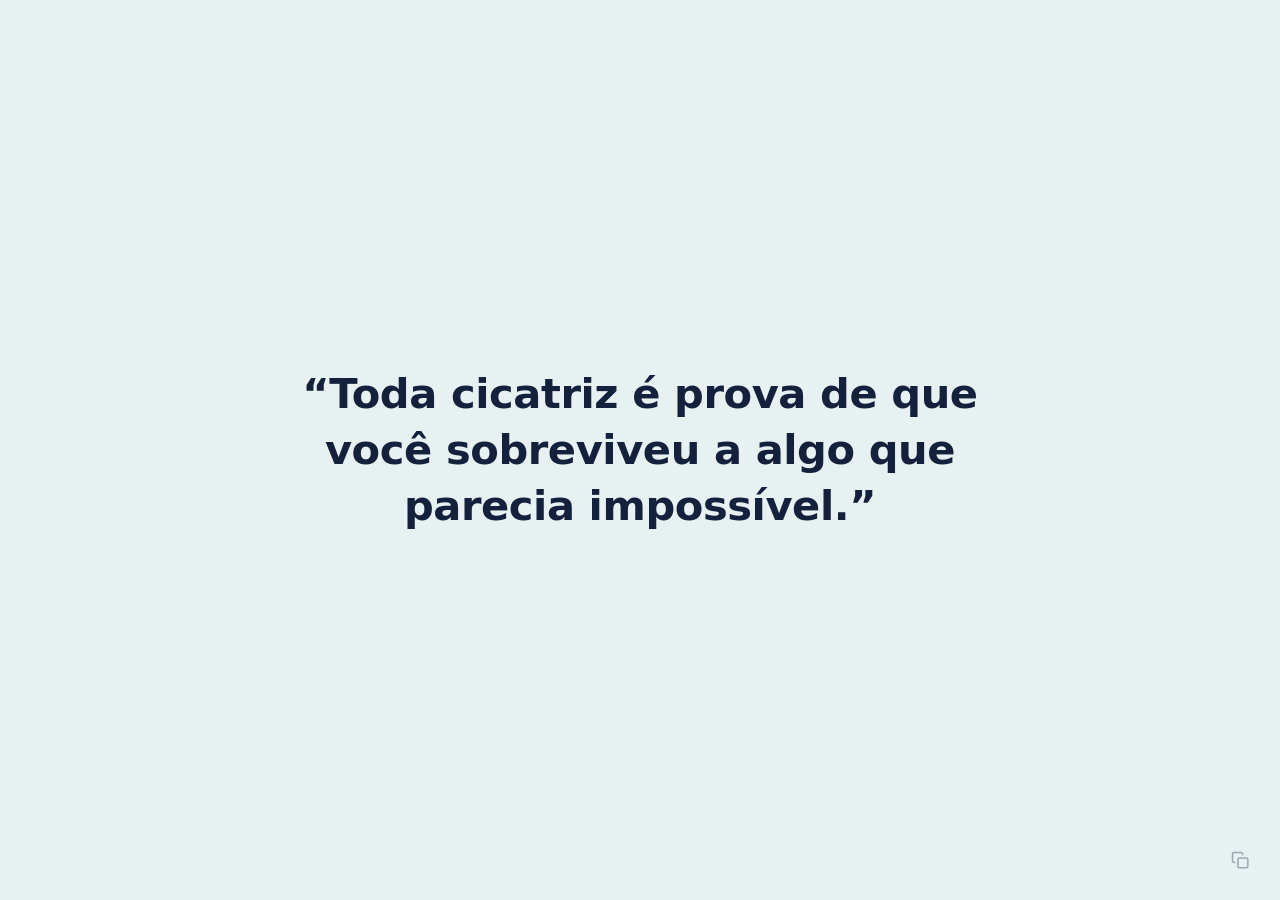
<file: index.html>
<!doctype html>
<html lang="pt">
<head>
<meta charset="utf-8">
<meta name="viewport" content="width=device-width, initial-scale=1">
<title>Impulso</title>
<link rel="stylesheet" href="style.css">
</head>
<body>
  <main id="stage">
    <blockquote id="quote-wrap">
      <p id="quote"></p>
      <footer id="author"></footer>
    </blockquote>
  </main>
  <button id="copy-btn" aria-label="Copiar frase" title="Copiar frase">
    <svg viewBox="0 0 24 24" fill="none" stroke="currentColor" stroke-width="2" stroke-linecap="round" stroke-linejoin="round" aria-hidden="true">
      <rect x="9" y="9" width="13" height="13" rx="2" ry="2"/>
      <path d="M5 15H4a2 2 0 0 1-2-2V4a2 2 0 0 1 2-2h9a2 2 0 0 1 2 2v1"/>
    </svg>
  </button>
  <div id="toast">Copiado!</div>
  <script src="app.js"></script>
</body>
</html>
</file>
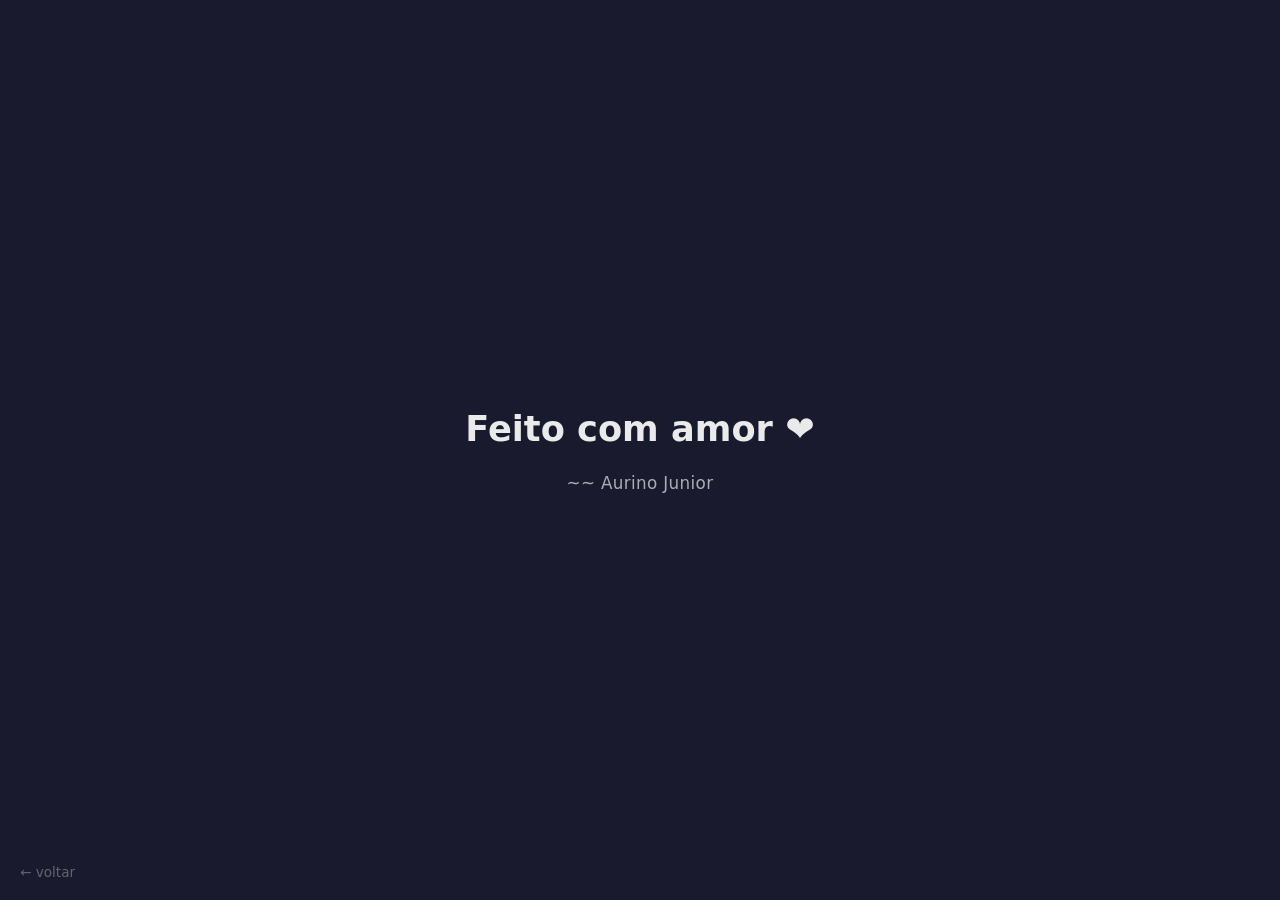
<file: info/index.html>
<!doctype html>
<html lang="pt">
<head>
<meta charset="utf-8">
<meta name="viewport" content="width=device-width, initial-scale=1">
<title>Impulso — Sobre</title>
<style>
  * {
    margin: 0;
    padding: 0;
    box-sizing: border-box;
  }

  html, body {
    height: 100%;
  }

  body {
    font-family: -apple-system, BlinkMacSystemFont, "Segoe UI", Inter, Roboto, system-ui, sans-serif;
    background-color: #1a1a2e;
    color: #eaeaea;
    display: flex;
    flex-direction: column;
    align-items: center;
    justify-content: center;
    height: 100vh;
    padding: 8vw;
  }

  p {
    font-size: clamp(1.4rem, 4vw, 2.2rem);
    font-weight: 600;
    text-align: center;
  }

  .signature {
    margin-top: 1.5rem;
    font-size: clamp(0.85rem, 1.6vw, 1.05rem);
    font-weight: 400;
    opacity: 0.7;
    letter-spacing: 0.02em;
  }

  a {
    position: fixed;
    left: 1.25rem;
    bottom: 1.25rem;
    color: #eaeaea;
    opacity: 0.35;
    text-decoration: none;
    font-size: 0.85rem;
    transition: opacity 0.2s ease;
  }

  a:hover {
    opacity: 0.9;
  }
</style>
</head>
<body>
  <p>Feito com amor &#10084;&#65039;</p>
  <p class="signature">~~ Aurino Junior</p>
  <a href="/">&larr; voltar</a>
</body>
</html>
</file>
<file: style.css>
* {
  margin: 0;
  padding: 0;
  box-sizing: border-box;
}

html, body {
  height: 100%;
}

body {
  font-family: -apple-system, BlinkMacSystemFont, "Segoe UI", Inter, Roboto, system-ui, sans-serif;
  overflow: hidden;
  cursor: pointer;
  user-select: none;
  -webkit-user-select: none;
}

#stage {
  height: 100vh;
  width: 100vw;
  display: flex;
  align-items: center;
  justify-content: center;
  padding: 8vw;
  background-color: var(--bg);
  color: var(--fg);
  transition: background-color 0.6s ease, color 0.6s ease;
}

#quote-wrap {
  max-width: 48rem;
  text-align: center;
  opacity: 0;
  transform: translateY(6px);
  transition: opacity 0.5s ease, transform 0.5s ease;
}

#quote-wrap.visible {
  opacity: 1;
  transform: translateY(0);
}

#quote {
  font-size: clamp(1.4rem, 4vw, 2.6rem);
  font-weight: 600;
  line-height: 1.35;
  letter-spacing: -0.01em;
}

#quote::before {
  content: "\201C";
}

#quote::after {
  content: "\201D";
}

#author {
  margin-top: 1.5rem;
  font-size: clamp(0.85rem, 1.6vw, 1.05rem);
  font-weight: 400;
  opacity: 0.7;
  letter-spacing: 0.02em;
}

#author::before {
  content: "~~";
}

#copy-btn {
  position: fixed;
  right: 1.25rem;
  bottom: 1.25rem;
  width: 2.5rem;
  height: 2.5rem;
  display: flex;
  align-items: center;
  justify-content: center;
  border: none;
  border-radius: 50%;
  background: transparent;
  color: var(--fg);
  opacity: 0.35;
  cursor: pointer;
  transition: opacity 0.2s ease, transform 0.2s ease, color 0.6s ease;
  z-index: 10;
}

#copy-btn svg {
  width: 1.15rem;
  height: 1.15rem;
}

#copy-btn:hover {
  opacity: 0.9;
  transform: scale(1.12);
}

#copy-btn:focus-visible {
  opacity: 0.9;
  outline: 1px solid currentColor;
}

#toast {
  position: fixed;
  left: 50%;
  bottom: 2.5rem;
  transform: translate(-50%, 8px);
  padding: 0.5rem 1rem;
  border-radius: 999px;
  background: var(--fg);
  color: var(--bg);
  font-size: 0.8rem;
  letter-spacing: 0.02em;
  opacity: 0;
  pointer-events: none;
  transition: opacity 0.25s ease, transform 0.25s ease;
  z-index: 10;
}

#toast.visible {
  opacity: 0.9;
  transform: translate(-50%, 0);
}

@media (max-width: 480px) {
  #stage {
    padding: 10vw 7vw;
  }
}
</file>
